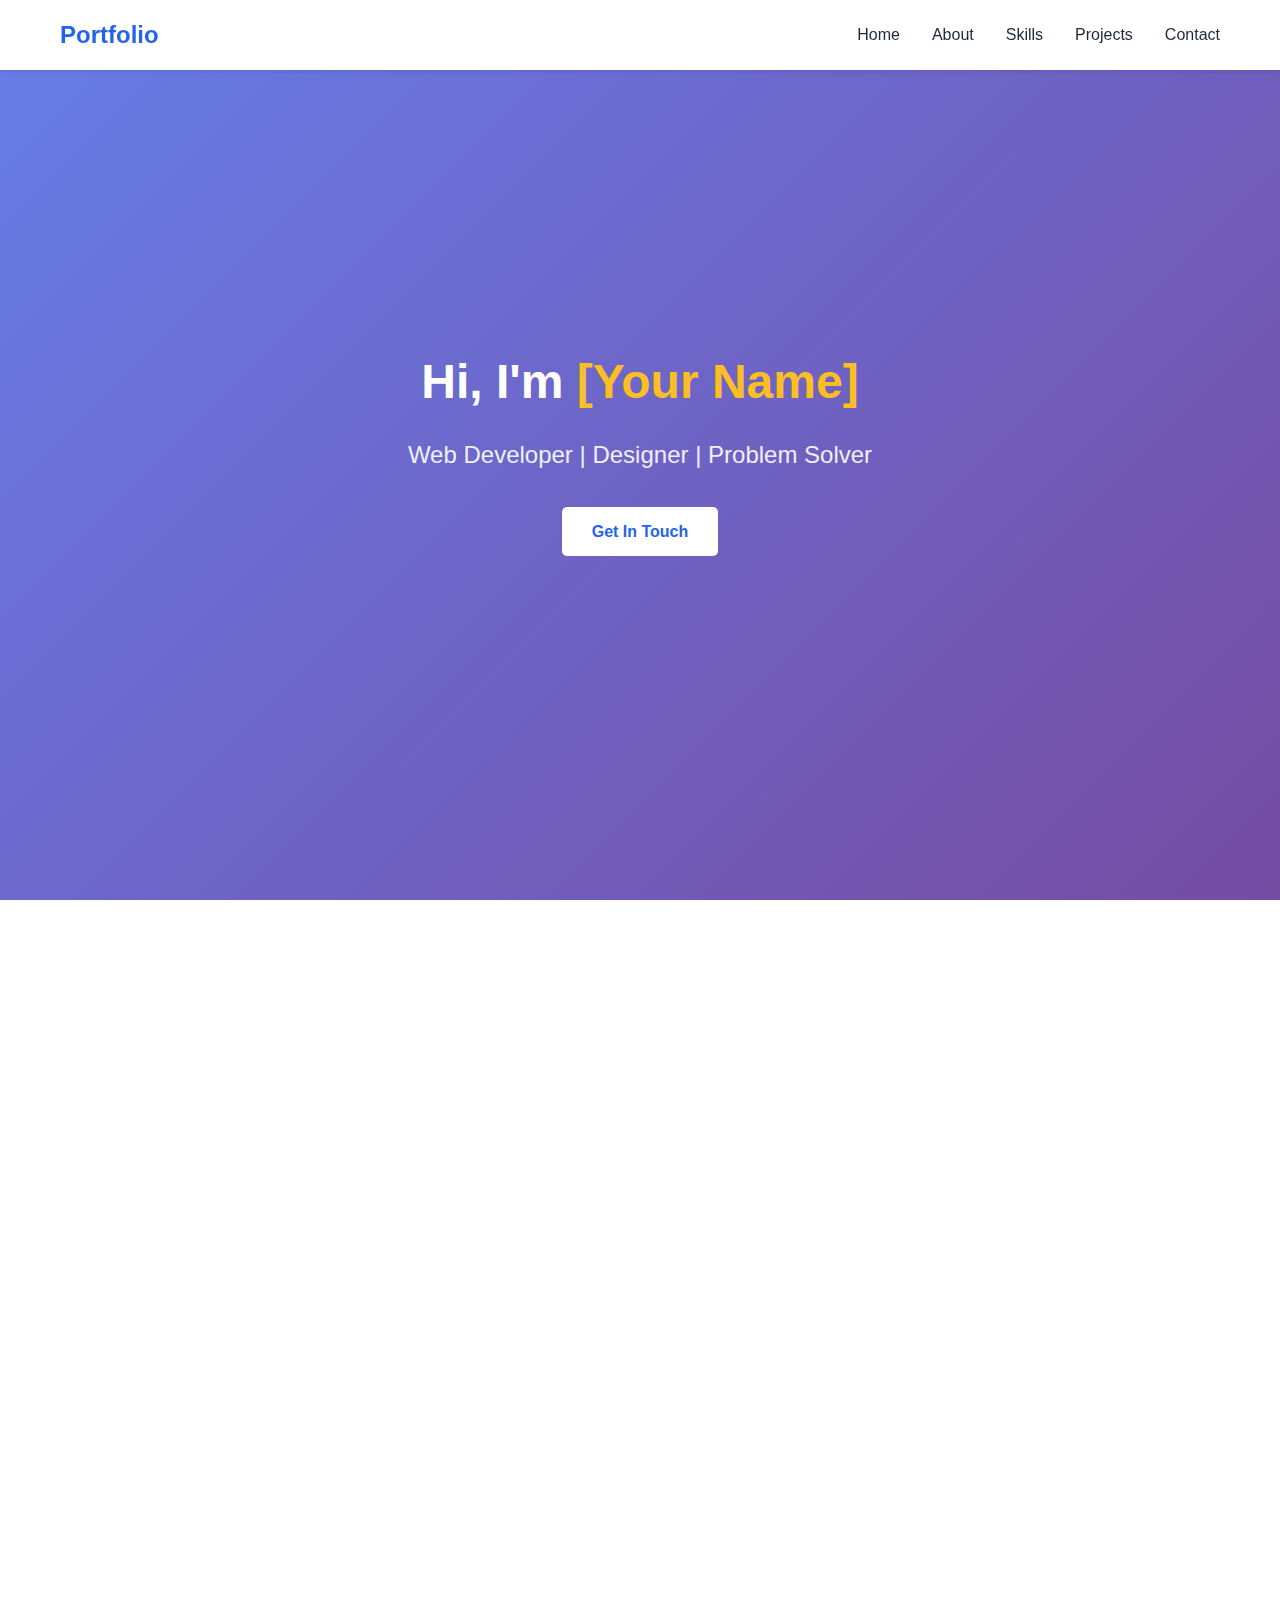
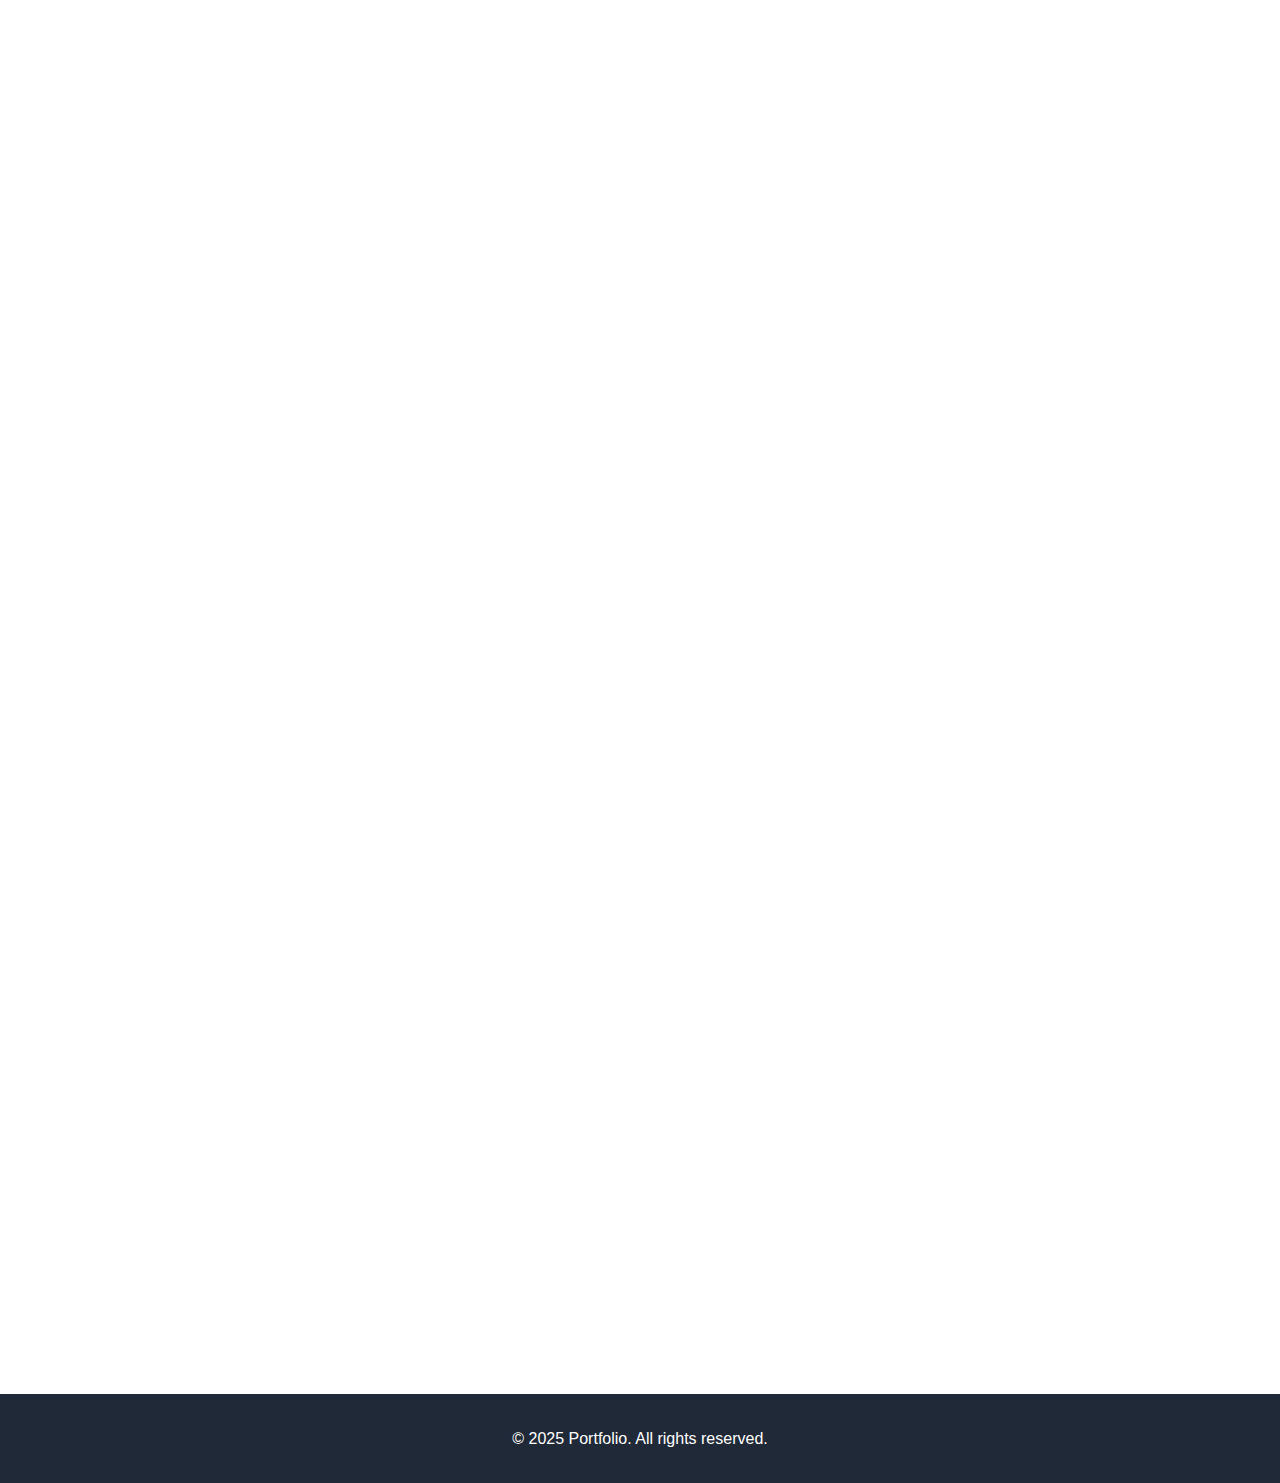
<file: index.html>
<!DOCTYPE html>
<html lang="en">
<head>
    <meta charset="UTF-8">
    <meta name="viewport" content="width=device-width, initial-scale=1.0">
    <meta name="description" content="Professional Portfolio - Showcasing my projects and skills">
    <title>My Portfolio</title>
    <link rel="stylesheet" href="styles.css">
</head>
<body>
    <!-- Header/Navigation -->
    <header>
        <nav class="navbar">
            <div class="container">
                <div class="logo">
                    <h1>Portfolio</h1>
                </div>
                <ul class="nav-menu">
                    <li><a href="#home" class="nav-link">Home</a></li>
                    <li><a href="#about" class="nav-link">About</a></li>
                    <li><a href="#skills" class="nav-link">Skills</a></li>
                    <li><a href="#projects" class="nav-link">Projects</a></li>
                    <li><a href="#contact" class="nav-link">Contact</a></li>
                </ul>
                <div class="hamburger">
                    <span class="bar"></span>
                    <span class="bar"></span>
                    <span class="bar"></span>
                </div>
            </div>
        </nav>
    </header>

    <!-- Home Section -->
    <section id="home" class="home">
        <div class="container">
            <div class="home-content">
                <h1 class="greeting">Hi, I'm <span class="name">[Your Name]</span></h1>
                <p class="tagline">Web Developer | Designer | Problem Solver</p>
                <a href="#contact" class="btn">Get In Touch</a>
            </div>
        </div>
    </section>

    <!-- About Section -->
    <section id="about" class="about">
        <div class="container">
            <h2 class="section-title">About Me</h2>
            <div class="about-content">
                <p>I'm a passionate developer with a keen interest in creating beautiful and functional web applications. 
                   With expertise in modern web technologies, I strive to build solutions that make a difference.</p>
                <p>My journey in web development has equipped me with a diverse skill set and the ability to adapt 
                   to new technologies quickly. I'm always eager to learn and take on new challenges.</p>
            </div>
        </div>
    </section>

    <!-- Skills Section -->
    <section id="skills" class="skills">
        <div class="container">
            <h2 class="section-title">Skills</h2>
            <div class="skills-grid">
                <div class="skill-card">
                    <h3>Frontend</h3>
                    <ul>
                        <li>HTML5 & CSS3</li>
                        <li>JavaScript (ES6+)</li>
                        <li>React</li>
                        <li>Responsive Design</li>
                    </ul>
                </div>
                <div class="skill-card">
                    <h3>Backend</h3>
                    <ul>
                        <li>Node.js</li>
                        <li>Express</li>
                        <li>RESTful APIs</li>
                        <li>Database Management</li>
                    </ul>
                </div>
                <div class="skill-card">
                    <h3>Tools & Others</h3>
                    <ul>
                        <li>Git & GitHub</li>
                        <li>VS Code</li>
                        <li>Agile/Scrum</li>
                        <li>Problem Solving</li>
                    </ul>
                </div>
            </div>
        </div>
    </section>

    <!-- Projects Section -->
    <section id="projects" class="projects">
        <div class="container">
            <h2 class="section-title">Projects</h2>
            <div class="projects-grid">
                <div class="project-card">
                    <h3>Project One</h3>
                    <p>A web application that demonstrates modern frontend development practices with React and responsive design.</p>
                    <div class="project-links">
                        <a href="https://example.com" class="project-link" target="_blank" rel="noopener noreferrer">View Demo</a>
                        <a href="https://github.com/yourusername/project-one" class="project-link" target="_blank" rel="noopener noreferrer">View Code</a>
                    </div>
                </div>
                <div class="project-card">
                    <h3>Project Two</h3>
                    <p>Full-stack application built with Node.js and Express, featuring user authentication and real-time updates.</p>
                    <div class="project-links">
                        <a href="https://example.com" class="project-link" target="_blank" rel="noopener noreferrer">View Demo</a>
                        <a href="https://github.com/yourusername/project-two" class="project-link" target="_blank" rel="noopener noreferrer">View Code</a>
                    </div>
                </div>
                <div class="project-card">
                    <h3>Project Three</h3>
                    <p>Mobile-responsive portfolio website showcasing clean design principles and modern CSS techniques.</p>
                    <div class="project-links">
                        <a href="https://example.com" class="project-link" target="_blank" rel="noopener noreferrer">View Demo</a>
                        <a href="https://github.com/yourusername/project-three" class="project-link" target="_blank" rel="noopener noreferrer">View Code</a>
                    </div>
                </div>
            </div>
        </div>
    </section>

    <!-- Contact Section -->
    <section id="contact" class="contact">
        <div class="container">
            <h2 class="section-title">Get In Touch</h2>
            <div class="contact-content">
                <p>I'm always open to discussing new projects, creative ideas, or opportunities to be part of your vision.</p>
                <div class="contact-info">
                    <div class="contact-item">
                        <h3>Email</h3>
                        <p><a href="mailto:your.email@example.com">your.email@example.com</a></p>
                    </div>
                    <div class="contact-item">
                        <h3>LinkedIn</h3>
                        <p><a href="https://linkedin.com/in/yourprofile" target="_blank" rel="noopener noreferrer">linkedin.com/in/yourprofile</a></p>
                    </div>
                    <div class="contact-item">
                        <h3>GitHub</h3>
                        <p><a href="https://github.com/yourusername" target="_blank" rel="noopener noreferrer">github.com/yourusername</a></p>
                    </div>
                </div>
            </div>
        </div>
    </section>

    <!-- Footer -->
    <footer>
        <div class="container">
            <p>&copy; 2025 Portfolio. All rights reserved.</p>
        </div>
    </footer>

    <script src="script.js"></script>
</body>
</html>
</file>
<file: styles.css>
/* Reset and Base Styles */
* {
    margin: 0;
    padding: 0;
    box-sizing: border-box;
}

:root {
    --primary-color: #2563eb;
    --secondary-color: #1e40af;
    --text-color: #1f2937;
    --light-text: #6b7280;
    --bg-light: #f9fafb;
    --bg-white: #ffffff;
    --border-color: #e5e7eb;
    --transition: all 0.3s ease;
}

html {
    scroll-behavior: smooth;
}

body {
    font-family: 'Segoe UI', Tahoma, Geneva, Verdana, sans-serif;
    line-height: 1.6;
    color: var(--text-color);
    overflow-x: hidden;
}

.container {
    max-width: 1200px;
    margin: 0 auto;
    padding: 0 20px;
}

/* Header and Navigation */
header {
    background: var(--bg-white);
    box-shadow: 0 2px 5px rgba(0, 0, 0, 0.1);
    position: fixed;
    width: 100%;
    top: 0;
    z-index: 1000;
}

.navbar {
    padding: 1rem 0;
}

.navbar .container {
    display: flex;
    justify-content: space-between;
    align-items: center;
}

.logo h1 {
    color: var(--primary-color);
    font-size: 1.5rem;
}

.nav-menu {
    display: flex;
    list-style: none;
    gap: 2rem;
}

.nav-link {
    color: var(--text-color);
    text-decoration: none;
    font-weight: 500;
    transition: var(--transition);
}

.nav-link:hover {
    color: var(--primary-color);
}

.hamburger {
    display: none;
    flex-direction: column;
    cursor: pointer;
}

.bar {
    width: 25px;
    height: 3px;
    background-color: var(--text-color);
    margin: 3px 0;
    transition: var(--transition);
}

/* Home Section */
.home {
    min-height: 100vh;
    display: flex;
    align-items: center;
    justify-content: center;
    background: linear-gradient(135deg, #667eea 0%, #764ba2 100%);
    color: white;
    padding-top: 80px;
}

.home-content {
    text-align: center;
}

.greeting {
    font-size: 3rem;
    margin-bottom: 1rem;
}

.name {
    color: #fbbf24;
}

.tagline {
    font-size: 1.5rem;
    margin-bottom: 2rem;
    opacity: 0.9;
}

.btn {
    display: inline-block;
    padding: 12px 30px;
    background: white;
    color: var(--primary-color);
    text-decoration: none;
    border-radius: 5px;
    font-weight: 600;
    transition: var(--transition);
}

.btn:hover {
    transform: translateY(-3px);
    box-shadow: 0 10px 20px rgba(0, 0, 0, 0.2);
}

/* Section Styles */
section {
    padding: 80px 0;
}

.section-title {
    text-align: center;
    font-size: 2.5rem;
    margin-bottom: 3rem;
    color: var(--text-color);
}

/* About Section */
.about {
    background: var(--bg-white);
}

.about-content {
    max-width: 800px;
    margin: 0 auto;
    text-align: center;
}

.about-content p {
    font-size: 1.1rem;
    color: var(--light-text);
    margin-bottom: 1rem;
}

/* Skills Section */
.skills {
    background: var(--bg-light);
}

.skills-grid {
    display: grid;
    grid-template-columns: repeat(auto-fit, minmax(300px, 1fr));
    gap: 2rem;
}

.skill-card {
    background: var(--bg-white);
    padding: 2rem;
    border-radius: 10px;
    box-shadow: 0 5px 15px rgba(0, 0, 0, 0.1);
    transition: var(--transition);
}

.skill-card:hover {
    transform: translateY(-5px);
    box-shadow: 0 10px 25px rgba(0, 0, 0, 0.15);
}

.skill-card h3 {
    color: var(--primary-color);
    margin-bottom: 1rem;
    font-size: 1.5rem;
}

.skill-card ul {
    list-style: none;
}

.skill-card li {
    padding: 0.5rem 0;
    color: var(--light-text);
    border-bottom: 1px solid var(--border-color);
}

.skill-card li:last-child {
    border-bottom: none;
}

/* Projects Section */
.projects {
    background: var(--bg-white);
}

.projects-grid {
    display: grid;
    grid-template-columns: repeat(auto-fit, minmax(300px, 1fr));
    gap: 2rem;
}

.project-card {
    background: var(--bg-light);
    padding: 2rem;
    border-radius: 10px;
    box-shadow: 0 5px 15px rgba(0, 0, 0, 0.1);
    transition: var(--transition);
}

.project-card:hover {
    transform: translateY(-5px);
    box-shadow: 0 10px 25px rgba(0, 0, 0, 0.15);
}

.project-card h3 {
    color: var(--text-color);
    margin-bottom: 1rem;
    font-size: 1.5rem;
}

.project-card p {
    color: var(--light-text);
    margin-bottom: 1.5rem;
}

.project-links {
    display: flex;
    gap: 1rem;
}

.project-link {
    padding: 8px 20px;
    background: var(--primary-color);
    color: white;
    text-decoration: none;
    border-radius: 5px;
    font-size: 0.9rem;
    transition: var(--transition);
}

.project-link:hover {
    background: var(--secondary-color);
}

/* Contact Section */
.contact {
    background: var(--bg-light);
}

.contact-content {
    max-width: 800px;
    margin: 0 auto;
    text-align: center;
}

.contact-content > p {
    font-size: 1.1rem;
    color: var(--light-text);
    margin-bottom: 2rem;
}

.contact-info {
    display: grid;
    grid-template-columns: repeat(auto-fit, minmax(250px, 1fr));
    gap: 2rem;
    margin-top: 2rem;
}

.contact-item {
    background: var(--bg-white);
    padding: 1.5rem;
    border-radius: 10px;
    box-shadow: 0 5px 15px rgba(0, 0, 0, 0.1);
}

.contact-item h3 {
    color: var(--primary-color);
    margin-bottom: 0.5rem;
}

.contact-item p {
    color: var(--light-text);
}

.contact-item a {
    color: var(--primary-color);
    text-decoration: none;
    transition: var(--transition);
}

.contact-item a:hover {
    color: var(--secondary-color);
}

/* Footer */
footer {
    background: var(--text-color);
    color: white;
    text-align: center;
    padding: 2rem 0;
}

/* Responsive Design */
@media (max-width: 768px) {
    .hamburger {
        display: flex;
    }

    .nav-menu {
        position: fixed;
        left: -100%;
        top: 70px;
        flex-direction: column;
        background-color: var(--bg-white);
        width: 100%;
        text-align: center;
        transition: var(--transition);
        box-shadow: 0 10px 27px rgba(0, 0, 0, 0.05);
        padding: 2rem 0;
    }

    .nav-menu.active {
        left: 0;
    }

    .greeting {
        font-size: 2rem;
    }

    .tagline {
        font-size: 1.2rem;
    }

    .section-title {
        font-size: 2rem;
    }

    .skills-grid,
    .projects-grid {
        grid-template-columns: 1fr;
    }
}

@media (max-width: 480px) {
    .greeting {
        font-size: 1.5rem;
    }

    .tagline {
        font-size: 1rem;
    }

    .section-title {
        font-size: 1.75rem;
    }
}
</file>
